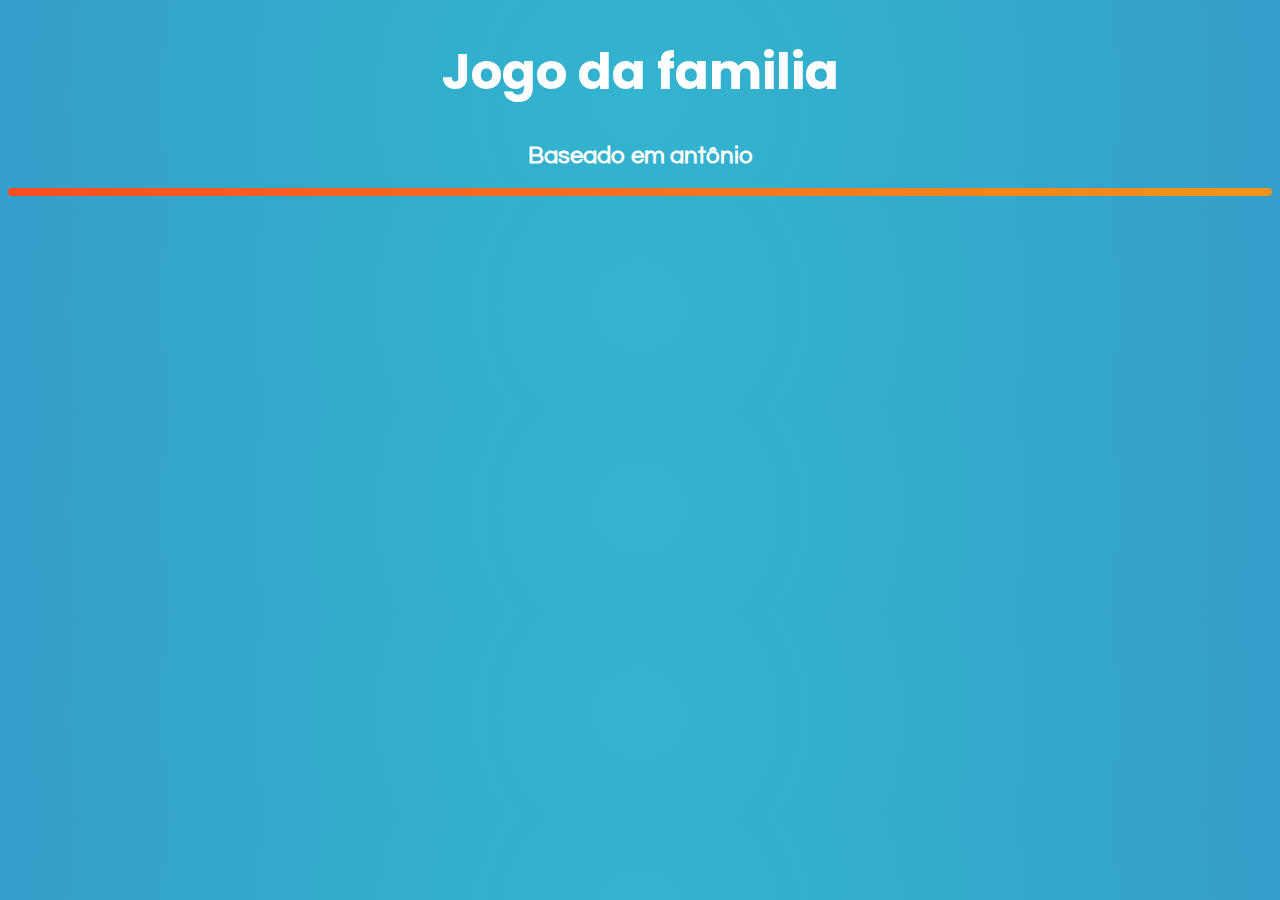
<file: jogoantonio/index.html>
<!DOCTYPE html>
<html lang="pt-br">
<head>
    <meta charset="UTF-8">
    <link href="https://fonts.googleapis.com/css2?family=Open+Sans&family=Roboto&display=swap" rel="stylesheet">
    <link href="https://fonts.googleapis.com/css2?family=Kanit:wght@300&family=Montserrat+Subrayada&family=Orbitron&family=Poppins:wght@300;400&&family=MuseoModerno:wght@300&family=Questrial&family=Raleway:wght@500&display=swap" rel="stylesheet">
    <link rel="stylesheet" href="antonio.css">
    <meta name="viewport" content="width=device-width, initial-scale=1.0">
    <title>Jogo da Família</title>
</head>
<body onload="loadi()">
    
    <h1 id="titulo">Jogo da familia</h1>
    <h2 id="subtitulo">Baseado em antônio</h2>
    <div id="loading"></div>
    <div id="number"></div>







    <script src="antonio.js"></script>
</body>
</html>
</file>
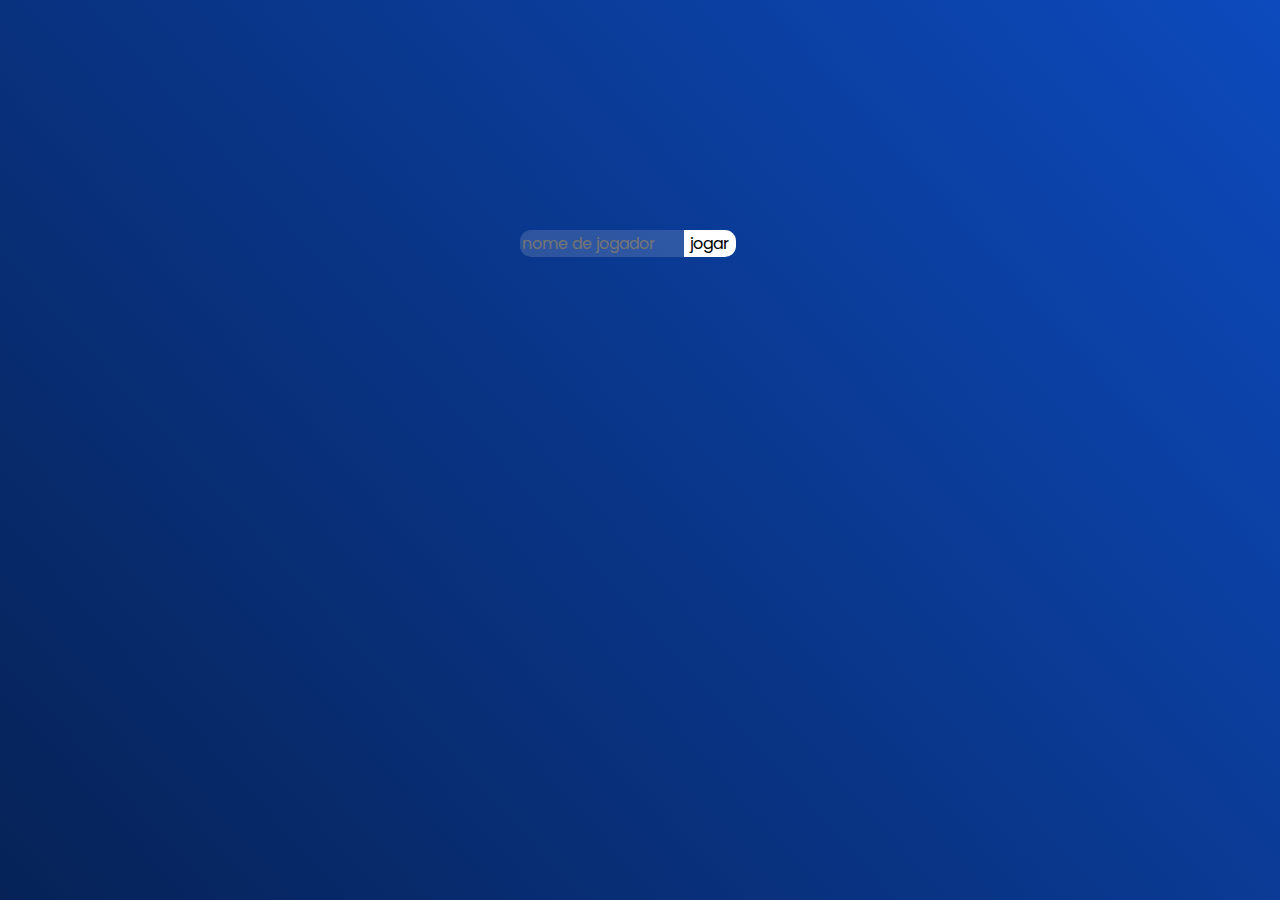
<file: jogoantonio/home.html>
<!DOCTYPE html>
<html lang="pt-br">
<head>
    <meta charset="UTF-8">
    <meta name="viewport" content="width=device-width, initial-scale=1.0">
    <link href="https://fonts.googleapis.com/css2?family=Open+Sans&family=Roboto&display=swap" rel="stylesheet">
    <link href="https://fonts.googleapis.com/css2?family=Kanit:wght@300&family=Montserrat+Subrayada&family=Orbitron&family=Poppins:wght@300;400&&family=MuseoModerno:wght@300&family=Questrial&family=Raleway:wght@500&display=swap" rel="stylesheet">
    <link rel="stylesheet" href="home.css">
    <title>Login</title>
</head>
<body>

    <div id="inputs"><input type="text" placeholder="nome de jogador" maxlength="14" name="nome" id="nome"><input type="button" value="jogar" onclick="local()" onclick="mudar()" id="jogar">
    <br><p id="points"></p></div>
    <section>
        

    </section>




    
    <script src="home.js"></script>
</body>
</html>
</file>
<file: jogoantonio/antonio.css>
body {
  background: rgb(27,234,242);
  background: radial-gradient(circle, rgba(27,234,242,1) 0%, rgba(51,180,207,1) 0%, rgba(53,159,203,1) 100%);
  text-align: center;
  justify-content: center;
  align-items: center;
}
#titulo {
  font-family: 'Poppins', sans-serif;
  color: white;
  font-size: 50px;


}
#subtitulo {
    color: white;
    font-family: 'Questrial', sans-serif;
}
@keyframes oi {
  0%{background-position:0% 53%}
  50%{background-position:100% 48%}
  100%{background-position:0% 53%}
}
@keyframes loading {
    from { width: 0 }
    to { width: 100% }
  }
  
  #loading {
    animation: oi 3s ease infinite;
    background: linear-gradient(86deg, #f84e20, #e7f215, #26f200, #00f2da, #003ff2, #9700f2, #f200d8);
    background-size: 1400% 1400%;
    border-radius: 1em;
    position: relative;
    height: 8px;
    width: 100%;
  }
  
  #loading::after {
    animation: loading 6s infinite ease-in-out;
    border-radius: 1em;
    background: rgb(255, 255, 255);
    content: '';
    position: absolute;
    left: 0; top: 0; bottom: 0;
  }
  #number {
    font-size:50px;
    color:rgba(66, 66, 66, 0);
  }
/*font-family: 'Kanit', sans-serif;

font-family: 'Montserrat Subrayada', sans-serif;

font-family: 'Orbitron', sans-serif;

font-family: 'Poppins', sans-serif;

font-family: 'MuseoModerno', cursive;

font-family: 'Questrial', sans-serif;

font-family: 'Open Sans', sans-serif;
font-family: 'Roboto', sans-serif;

rgb(195, 130, 91)

background: linear-gradient(to right, blue 50%, red 0);

*/
</file>
<file: jogoantonio/home.css>
body {
    margin:0;
    background: linear-gradient(228deg, #11faed, #1162fa, #000000);
    background-size: 600% 600%;
    animation: fundo 13s ease infinite;
}
@keyframes fundo {
    0%{background-position:0% 53%}
    50%{background-position:100% 48%}
    100%{background-position:0% 53%}
}
#inputs {
    width: 240px;
    outline: none;
    height: 20px;
    margin: 230px auto;


}

#nome {
    background-color: rgba(255, 255, 255, 0.15);
    border: none;
    outline: none;
    font-size: 16px;
    width: 160px;
    transition: all .5s;
    font-family: 'Poppins', 'sans-serif';
    color: rgb(255, 255, 255);
    border-top-left-radius: .7em;
    border-bottom-left-radius: .7em;
}
#jogar {
    background-color: rgb(255, 255, 255);
    font-size: 16px;
    font-family: 'Poppins', 'sans-serif';
    border: none;
    transition: all .3s;
    outline: none;
    border-top-right-radius: .7em;
    border-bottom-right-radius: .7em;
}
#jogar:active {
    transition: all .3s;
    background-color: black ;
    color: white;
    outline: none;
}
@media (max-width: 640px) and (min-width: 400px) {
    #inputs {
        margin: 160px auto;
    }
}
</file>
